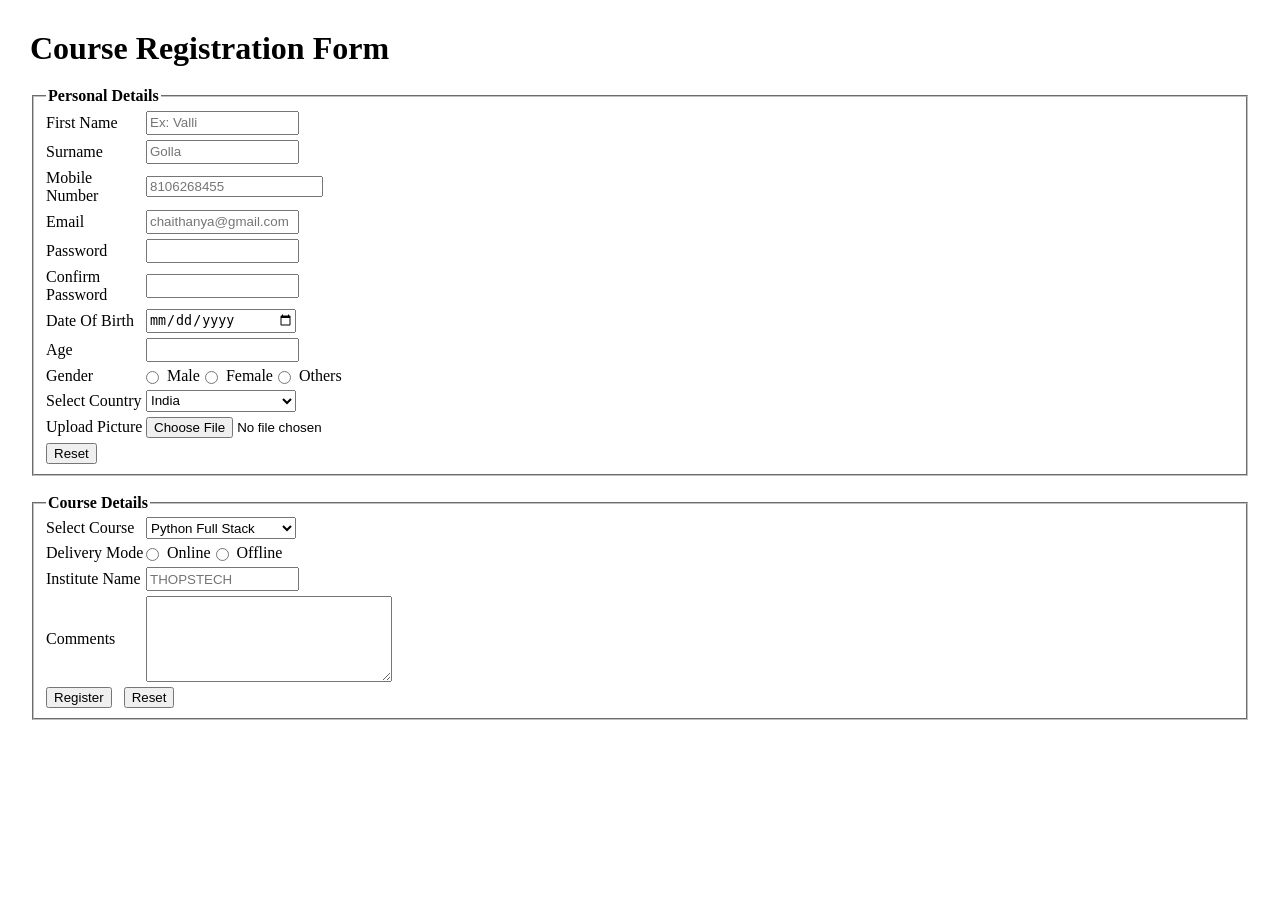
<file: Forms.html>
<!DOCTYPE html>
<html lang="en">
<head>
    <meta charset="UTF-8">
    <meta name="viewport" content="width=device-width, initial-scale=1.0">
    <title>Document</title>
    <style>
        body{
            font-family: "Time New Roman",serif;
            margin: 30px;
        }
        h1{
            font-size: 32px;
            margin-bottom: 20px;
        }
        h2{
            font-size: 24px;
            margin-top: 30px;
            margin-bottom: 15px;
        }
        .form-row{
            display: flex;
            align-items: center;
            margin-bottom: 5px;
        }
        .form-row label{
            width: 100px;
        }
         input[type="text"],
        input[type="email"],
        input[type="password"],
        input[type="number"] {
            width: 145px;
            height: 18px;
        }

        input[type="date"] {
            width: 145px;
            height: 20px;
        }

        select {
            width: 150px;
            height: 22px;
        }

        textarea {
            width: 240px;
            height: 80px;
        }

        .radio-group {
            display: flex;
            align-items: center;
            gap: 5px;
        }

        .radio-group input {
            margin-left: 0;
        }

        .buttons {
            margin-top: 5px;
        }

        button {
            margin-right: 8px;
        }
    </style>
</head>
<body>
    <h1>Course Registration Form</h1>
    <form >
        <fieldset>
            <legend> <b>Personal Details</b></legend>
        <div class="form-row">
            <label >First Name</label>
            <input type="text" placeholder="Ex: Valli">
        </div>
        <div class="form-row">
            <label >Surname</label>
            <input type="text" placeholder="Golla">
        </div>
        <div class="form-row">
            <label >Mobile Number</label>
            <input type="tel" placeholder="8106268455">
        </div>
        <div class="form-row">
            <label >Email</label>
            <input type="email" placeholder="chaithanya@gmail.com">
        </div>
        <div class="form-row">
            <label >Password</label>
            <input type="password">
        </div>
        <div class="form-row">
            <label >Confirm Password</label>
            <input type="password">
        </div >
        <div class="form-row">
            <label >Date Of Birth</label>
            <input type="date">
        </div>
        <div class="form-row">
            <label >Age</label>
            <input type="number">
        </div>
        <div class="form-row">
            <label >Gender</label>
            <div class="radio-group">
                <input type="radio" name="gender">
                <span>Male</span>
                <input type="radio" name="gender">
                <span>Female</span>
                <input type="radio" name="gender">
                <span>Others</span>
            </div>
        </div>
        <div class="form-row">
            <label> Select Country</label>
            <select >
                <option> India</option>
                <option> USA</option>
                <option> UK</option>
                <option>GERMANY</option>
            </select>
        </div>
        <div class="form-row">
            <label>Upload Picture</label>
            <input type="file">
        </div>
        <div class="button">
            <button type="reset">Reset</button>
        </div>
        </fieldset><br>
        <fieldset>
            <legend><b>Course Details</b></legend>
        
        <div class="form-row">
            <label>Select Course</label>
            <select>
                <option> Python Full Stack</option>
                <option> Java Full Stack</option>
                <option> AI/ML</option>
                <option> Data Analytics</option>
            </select>
        </div>
        <div class="form-row">
            <label> Delivery Mode</label>
            <div class="radio-group">
                <input type="radio" name="mode">
                <span>Online</span>
                <input type="radio" name="mode">
                <span>Offline</span>
            </div>
        </div>
        <div class="form-row">
            <label>Institute Name</label>
            <input type="text" placeholder="THOPSTECH">
        </div>
        <div class="form-row">
            <label >Comments</label>
            <textarea></textarea>
        </div>
        <div class="buttons">
            <button type="submit">Register</button>
            <button type="reset">Reset</button>
        </div>
        </fieldset>
    </form> 
</body>
</html>
</file>
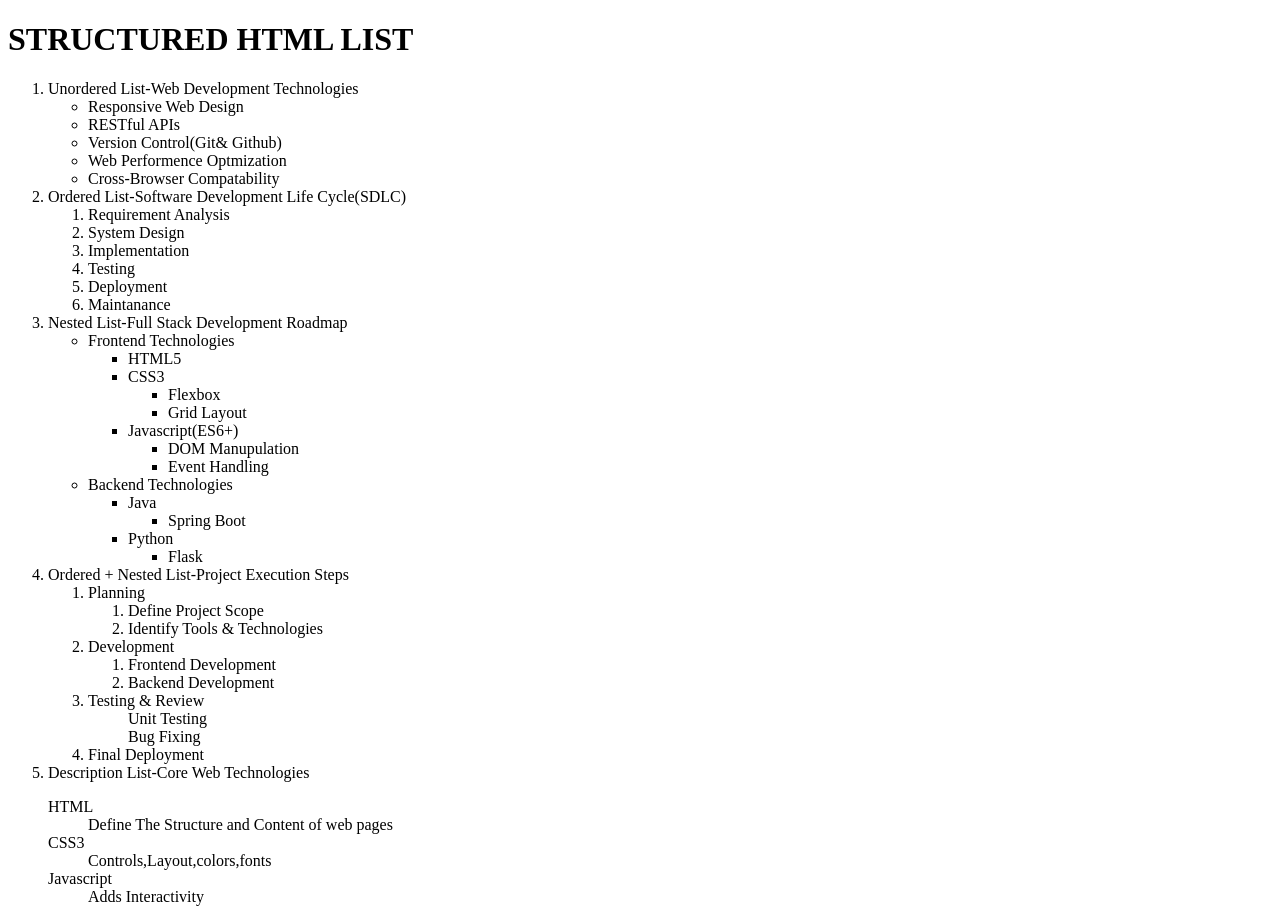
<file: list.html>
<!DOCTYPE html>
<html lang="en">
<head>
    <meta charset="UTF-8">
    <meta name="viewport" content="width=device-width, initial-scale=1.0">
    <title>Document</title>
</head>
<body>
    <h1>STRUCTURED HTML LIST</h1>
    <ol>
        <li>Unordered List-Web Development Technologies</li>
        <ul>
            <li>Responsive Web Design</li>
            <li>RESTful APIs</li>
            <li>Version Control(Git& Github)</li>
            <li>Web Performence Optmization</li>
            <li>Cross-Browser Compatability</li>
        </ul>
        <li>Ordered List-Software Development Life Cycle(SDLC)</li>
        <ol>
            <li>Requirement Analysis</li>
            <li>System Design</li>
            <li>Implementation</li>
            <li>Testing</li>
            <li>Deployment</li>
            <li>Maintanance</li>
        </ol>
        <li>Nested List-Full Stack Development Roadmap</li>
        <ul>
            <li>Frontend Technologies</li>
            <ul>
                <li>HTML5</li>
                <li>CSS3</li>
                <ul>
                    <li>Flexbox</li>
                    <li>Grid Layout</li>
                </ul>
                <li>Javascript(ES6+)</li>
                <ul>
                    <li>DOM Manupulation</li>
                    <li>Event Handling</li>
                </ul>
            </ul>
            <li>Backend Technologies</li>
            <ul>
                <li>Java</li>
                <ul>
                    <li>Spring Boot</li>
                </ul>
                <li>Python</li>
                <ul>
                    <li>Flask</li>
                </ul>
            </ul>
        </ul>
        <li>Ordered + Nested List-Project Execution Steps</li>
        <ol>
            <li>Planning</li>
            <ol>
                <li>Define Project Scope</li>
                <li>Identify Tools & Technologies</li>
            </ol>
            <li>Development</li>
            <ol>
                <li>Frontend Development</li>
                <li>Backend Development</li>
            </ol>
            <li>Testing & Review</li>
            <ul type="none">
                <li>Unit Testing</li>
                <li>Bug Fixing</li>
            </ul>
            <li>Final Deployment</li>
        </ol>
        <li>Description List-Core Web Technologies</li>
        <dl>
            <dt>HTML</dt>
            <dd>Define The Structure and Content of web pages</dd>
            <dt>CSS3</dt>
            <dd>Controls,Layout,colors,fonts</dd>
            <dt>Javascript</dt>
            <dd>Adds Interactivity</dd>
        </dl>
        
</body>
</html>
</file>
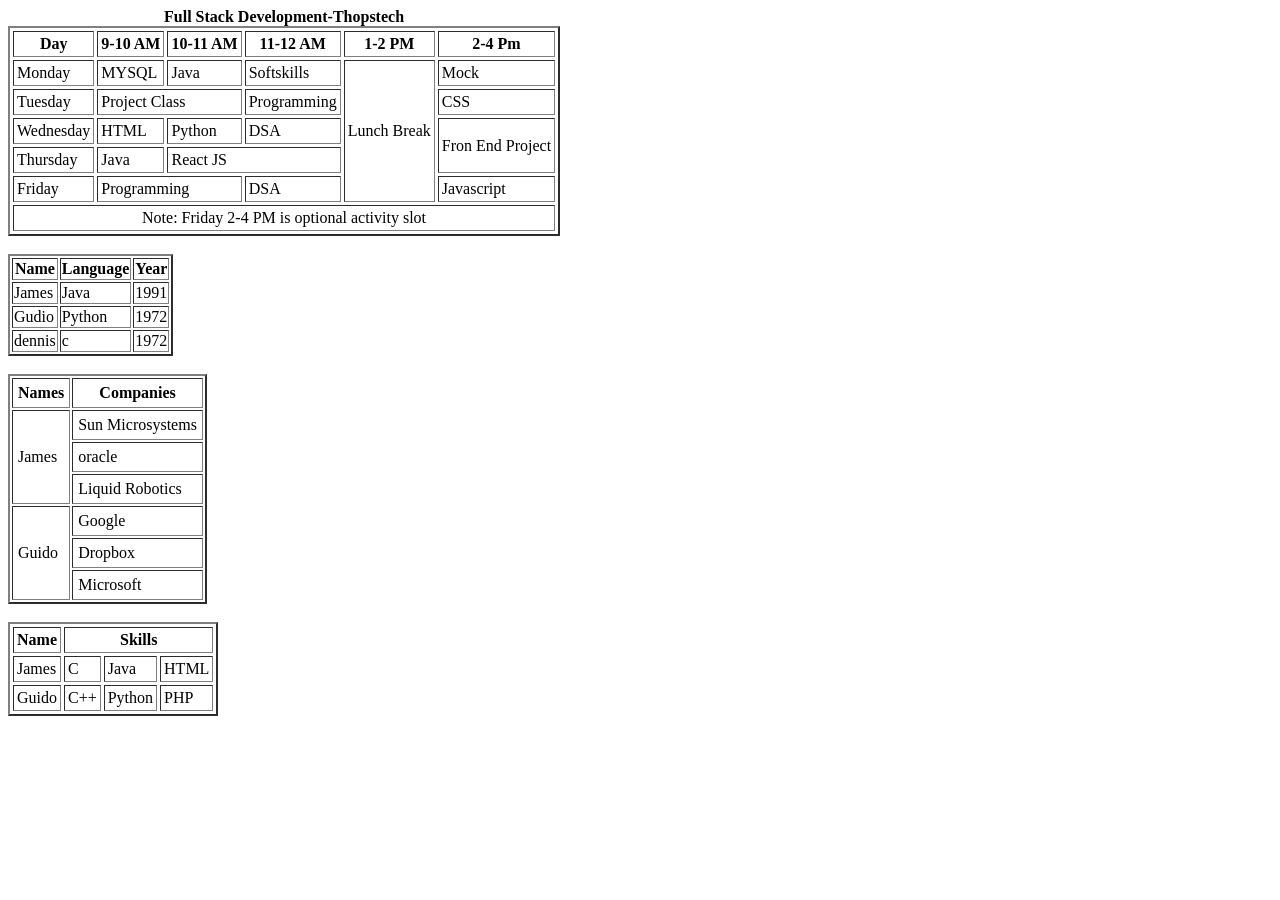
<file: Tables.html>
<!DOCTYPE html>
<html lang="en">
<head>
    <meta charset="UTF-8">
    <meta name="viewport" content="width=device-width, initial-scale=1.0">
    <title>Document</title>
</head>
<body>
    <!DOCTYPE html>
<html>
<head>
    <title>HTML Table Example</title>
    
    
</head>
<body>
    

<table border="2" cellspacing="3px" cellpadding="3px">
    <caption><b>Full Stack Development-Thopstech</b> </caption>
    <tr>
        <th>Day</th>
        <th>9-10 AM</th>
        <th>10-11 AM</th>
        <th>11-12 AM</th>
        <th>1-2 PM</th>
        <th>2-4 Pm</th>
    </tr>
    <tr>
        <td>Monday</td>
        <td>MYSQL</td>
        <td>Java</td>
        <td>Softskills</td>
        <td rowspan="5">Lunch Break</td>
        <td>Mock</td>
    </tr>
    <tr>
        <td>Tuesday</td>
        <td colspan="2">Project Class</td>
        <td>Programming</td>
        <td>CSS</td>
    </tr>
    <tr>
        <td>Wednesday</td>
        <td>HTML</td>
        <td>Python</td>
        <td>DSA</td>
        <td rowspan="2">Fron End Project</td>
    </tr>
    <tr>
        <td>Thursday</td>
        <td>Java</td>
        <td colspan="2">React JS</td>
    
    </tr>
    <tr>
        <td>Friday</td>
        <td colspan="2">Programming</td>
        <td>DSA</td>
        <td>Javascript</td>
    </tr>
    <tr>
        <td colspan="6" style="text-align: center;">
            Note: Friday 2-4 PM is optional activity slot
        </td>
    </tr>

</table><br>
<table border="2">
    <tr>
        <th>Name</th>
        <th>Language</th>
        <th>Year</th>
    </tr>
    <tr>
        <td>James</td>
        <td>Java</td>
        <td>1991</td>
    </tr>
    <tr>
        <td>Gudio</td>
        <td>Python</td>
        <td>1972</td>
    </tr>
    <tr>
        <td>dennis</td>
        <td>c</td>
        <td>1972</td>
    </tr>
</table>
<br>
<table border="2px" cellspace="5px" cellpadding="5px">
    <tr>
        <th>Names</th>
        <th>Companies</th>
    </tr>
    <tr>
        <td rowspan="3">James</td>
        <td>Sun Microsystems</td>
    </tr>
    <tr>
        <td>oracle</td>
    </tr>
    <tr>
        <td>Liquid Robotics</td>
    </tr>
    <tr>
        <td rowspan="3">Guido</td>
        <td>Google</td>
    </tr>
    <tr>
        <td>Dropbox</td>
    </tr>
    <tr>
        <td>Microsoft</td>
    </tr>
</table>
<br>
<table border="2" cellspacing="3px" cellpadding="3px">
    <tr>
        <th>Name</th>
        <th colspan="3">Skills</th>
    </tr>
    <tr>
        <td>James</td>
        <td>C</td>
        <td>Java</td>
        <td>HTML</td>
    </tr>
    <tr>
        <td>Guido</td>
        <td>C++</td>
        <td>Python</td>
        <td>PHP</td>
    </tr>

</table>

</body>
</html>
</body>
</html>
</file>
